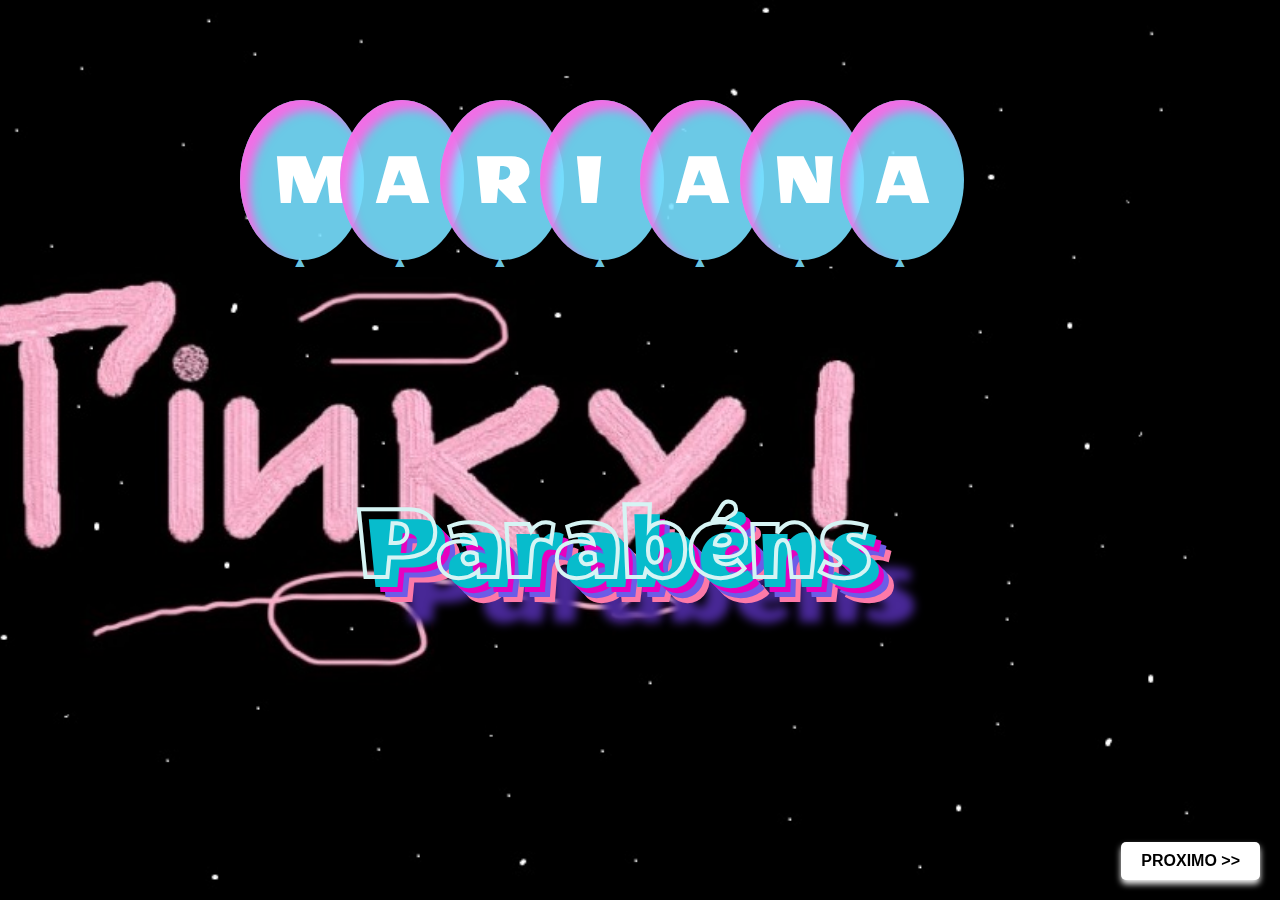
<file: index.html>
<!DOCTYPE html>
<html lang="pt-br">
	<head>
		<meta charset="UTF-8">
		<title>niver da maaaaa</title>
		<meta name="" content="" />
		<meta name="" content="" />
		<link rel="stylesheet" type="text/css" href="style.css">
		<link href="https://fonts.googleapis.com/css?family=Wendy+One" rel="stylesheet" type="text/css">
	</head>
	<body class="boddy-balao">
		<div class="container">
			<div class="balloon">
				<div>
					<span>M</span>
				</div>
				<div>
					<span>A</span>
				</div>
				<div>
					<span>R</span>
				</div>
				<div>
					<span>I</span>
				</div>
				<div>
					<span>A</span>
				</div>
				<div>
					<span>N</span>
				</div>
				<div>
					<span>A</span>
				</div>

			</div>
			
		</div>

		<h1>Parabéns</h1>

		<div class="botaoProx">
			<a href="index2.html" target="_blank">
				<button >Proximo >></button>
			</a>
		</div>
		
	</body>
</html>
</file>
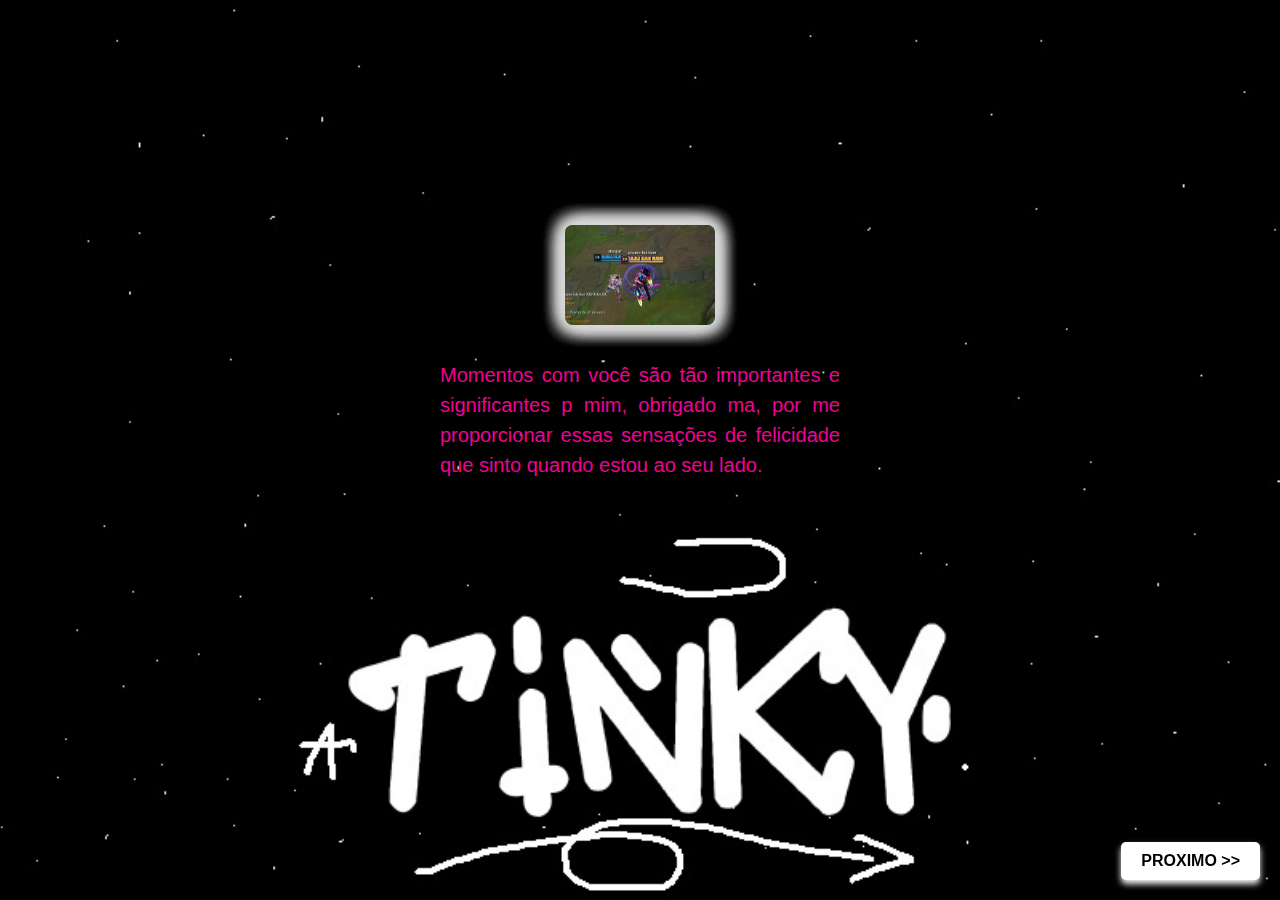
<file: index2.html>
<!DOCTYPE html>
<html lang="pt-BR">

<head>
    <meta charset="UTF-8">
    <meta http-equiv="X-UA-Compatible" content="IE=edge">
    <meta name="viewport" content="width=device-width, initial-scale=1.0">
    <title>Momentos..</title>
    <link rel="stylesheet" href="style.css">
    
</head>

<body class="body-car">
    <div class="conteudo">
        <div class="carrosel">
            <div class="caixa__card cc__1"></div>
            <div class="caixa__card cc__2"></div>
            <div class="caixa__card cc__3"></div>
            <div class="caixa__card cc__4"></div>
            <div class="caixa__card cc__5"></div>
            <div class="caixa__card cc__6"></div>
            <div class="caixa__card cc__7"></div>
            <div class="caixa__card cc__8"></div>
        </div>
    </div>

    

    <div class="scroll-cont">
        <div class="scroll-up">
            <p class="paragraf1">
              Momentos com você são tão importantes e significantes p mim, obrigado ma, por me proporcionar essas sensações de felicidade que sinto quando estou ao seu lado. <br>
              Eu te prometo que todas memorias que temos juntos vão ser para sempre valiosas pra mim! <br>
              Desde os pequenos ou grandes momentos na sua companhia, deixa minha vida mais colorida, talvez você não tenha noção de que vc consegue transformar o caos da minha mente em calmaria. <br>
              A decisão mais fácil da minha vida foi quando eu escolhi vc p compartilhar minha vida, saiba disso. <br>
              Apesar de nossos caminhos possam ter se separado romanticamente, sou profundamente feliz por a gente sempre continuar se falando, mantendo uma boa amizade, mariana. <br>
              Eu ainda torço por ter você novamente, enquanto isso, nossa amizade é algo que valorizo imensamente, e espero que continuemos a compartilhar momentos, compartilhar nossa vida um com o outro e prometo pra voce, ma, que irei guardar todas as memorias com voce eternamente. Ainda te espero...
            
                </p>
                
        </div>
      </div>

      <div class="botaoProx">
        <a href="index3.html" target="_blank">
          <button >Proximo >></button>
        </a>
      </div>
    
<script>

document.addEventListener("DOMContentLoaded", function() {
  const scrollUp = document.querySelector(".scroll-up");
  scrollUp.addEventListener("animationiteration", () => {
    scrollUp.classList.toggle("reverse");
  });
});

</script>

</html>
</file>
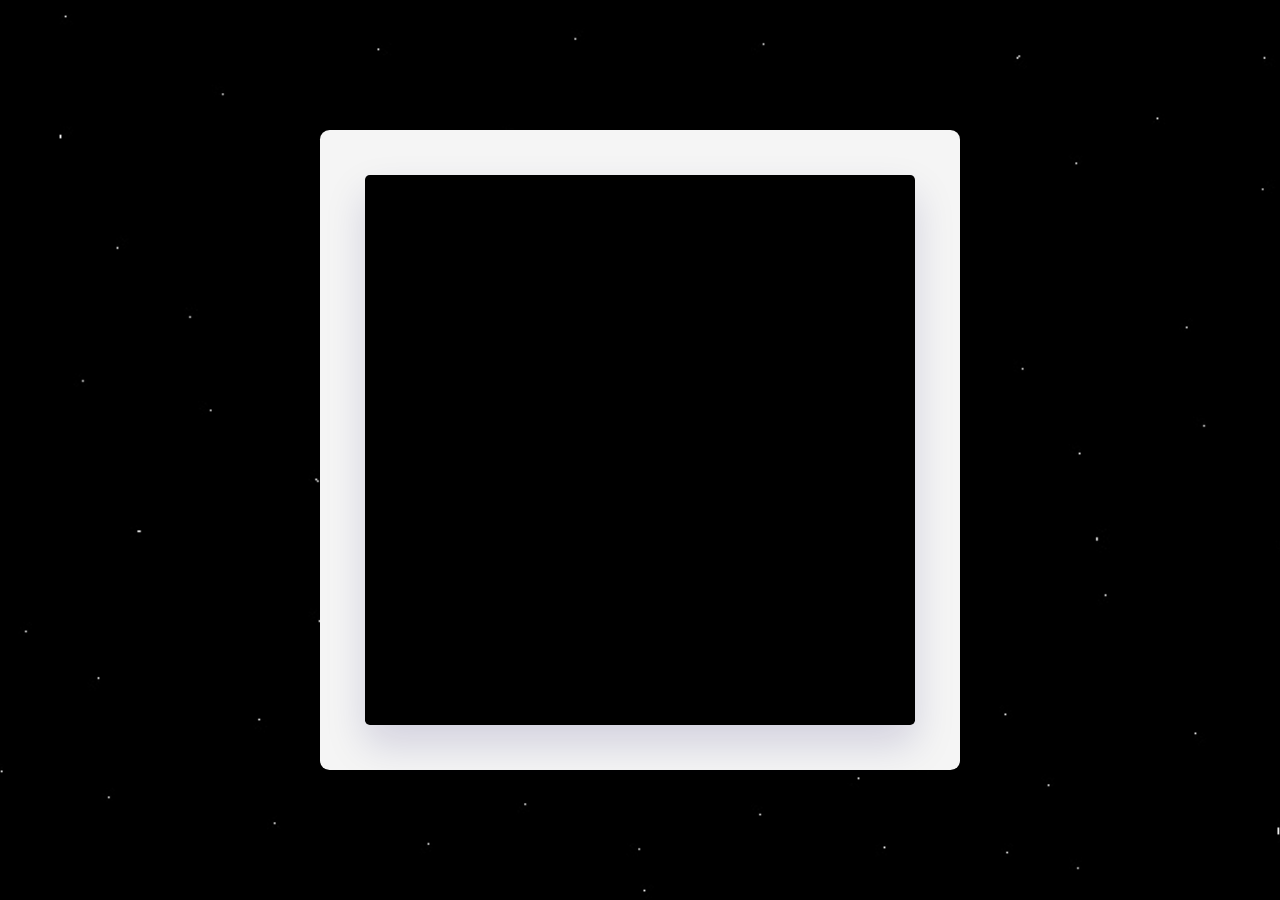
<file: index3.html>
<!DOCTYPE html>
<html lang="en">
  <head>
    <meta name="viewport" content="width=device-width, initial-scale=1.0" />
    <title>Parabenssssssss maaaa</title>
   
    <link
      href="https://fonts.googleapis.com/css2?family=Poppins:wght@400;600&display=swap"
      rel="stylesheet"
    />
    
    <link rel="stylesheet" href="style.css" />
  </head>
  <body id="body-scrath">
    <div class="container-scrath">
      <div class="base">
        <p>
          31 de março, aproximadamente às 8 horas da manhã, nasceu uma pessoa que de uns anos p cá, passou a ser muito importante na minha vida, uma pessoa que me ajudou muito de uma forma que talvez nem imagine isso. <br>
          Independente de qualquer coisa, eu queria te dizer que você foi uma das melhores pessoas que tive a oportunidade de conhecer! Vc chegou de uma forma tão aleatória e deixou minha vida colorida, vc conseguiu virar meu ponto de paz, todos os problemas que ando pensando no meu dia a dia, vc consegue me fazer esquecer de todos somente com a sua companhia. Obrigado novamente por isso! <br>
          Queria te parabenizar por ser essa pessoa incrível, amorosa, carinhosa (ta aprendendo) rsrs, enfim, que voce continue sendo essa pessoa maravilhosa, que voce realize todos seus sonhos e que tu consiga virar uma cientista foda. Inclusive, neste momento em que estou escrevendo esse texto, voce está passando por uma fase chata, com dificuldades no aprendizado.. Saiba que estou aqui sempre para te apoiar ma, não se esqueça disso, vou estar sempre na sua torcida. Enfim.. FELIZZZZZZ DIA MAAAAAAAA #21!!!!!!!! vc ta dormindo agora neste momento... sdds
        </p>
      </div>
      <canvas id="scratch" width="550" height="550"></canvas>
    </div>
    

    <script src="script.js"></script>
  </body>
</html>
</file>
<file: style.css>
/*
* {
    font-family: "Verdana", sans-serif;
    -moz-box-sizing: border-box;
    box-sizing: border-box;
    letter-spacing: 0px;
    
    scroll-behavior: smooth;
    margin: 0;
    color: #fff;
} */

body {
    margin: 10rem;
    background-image: url('img/backma.jpg');
    background-position: center;
    background-size: cover;
    background-attachment: fixed;
    
	
}

.carrosel {
    -webkit-perspective: 250px;
    -moz-perspective: 250px;
    width: 400px;
    height: 200px;
    top: 50px;
    position: relative;
    margin: 0 auto;
}

@-webkit-keyframes efeitoCarrosel {
    from {
        -webkit-transform: rotateY(360deg) translateZ(130px) rotateY(-360deg);
        -moz-transform: rotateY(360deg) translateZ(130px) rotateY(-360deg);
        z-index: 10;
        opacity: 1;
    }

    50% {
        z-index: -10;
    }

    to {
        -webkit-transform: rotateY(0deg) translateZ(130px) rotateY(0deg);
        -moz-transform: rotateY(0deg) translateZ(130px) rotateY(0deg);
        z-index: 10;
        opacity: 1;
    }
}

@-moz-keyframes efeitoCarrosel {
    from {
        -moz-transform: rotateY(360deg) translateZ(130px) rotateY(-360deg);
        z-index: 10;
        opacity: 1;
    }

    50% {
        z-index: -10;
    }

    to {
        -moz-transform: rotateY(0deg) translateZ(130px) rotateY(0deg);
        z-index: 10;
        opacity: 1;
    }
}

.caixa__card {
    width: 90px;
    height: 100px;
    background-color: #070707;
    position: absolute;
    display: flex;
    font-weight: bold;
    justify-content: center;
    align-items: center;
    top: 15px;
    left: 125px;
    border-radius: 8px;
    box-shadow: 0px 0px 20px rgb(216, 216, 216);
    text-align: center;
    -webkit-animation-name: efeitoCarrosel;
    -moz-animation-name: efeitoCarrosel;
    -webkit-animation-duration: 8s;
    -moz-animation-duration: 8s;
    -webkit-animation-iteration-count: infinite;
    -moz-animation-iteration-count: infinite;
    -webkit-animation-timing-function: linear;
    -moz-animation-timing-function: linear;
}

.caixa__card:hover {
    border: solid #d1d1d1 3px;
    box-shadow: 0px 0px 10px #e2e1e1;
}

.caixa__card.cc__1 {
    background-image: url('img/ftma1.jpg');
    background-size: cover;
    width: 150px;
    -webkit-animation-delay: -7s;
    -moz-animation-delay: -7s;
}

.caixa__card.cc__2 {
    background-image: url('img/ftma5.jpg');
    background-size: cover;
    width: 150px;
    -webkit-animation-delay: -6s;
    -moz-animation-delay: -6s;
}

.caixa__card.cc__3 {
    background-image: url('img/ftma3.jpg');
    background-size: cover;
    width: 150px;
    -webkit-animation-delay: -5s;
    -moz-animation-delay: -5s;
}

.caixa__card.cc__4 {
    background-image: url('img/ma4.jpg');
    background-size: cover;
    width: 150px;
    -webkit-animation-delay: -4s;
    -moz-animation-delay: -4s;
}

.caixa__card.cc__5 {
    background-image: url('img/ftma2.jpg');
    background-size: cover;
    width: 150px;
    -webkit-animation-delay: -3s;
    -moz-animation-delay: -3s;
}

.caixa__card.cc__6 {
    background-image: url('img/ftma6.jpeg');
    background-size: cover;
    width: 150px;
    -webkit-animation-delay: -2s;
    -moz-animation-delay: -2s;
}

.caixa__card.cc__7 {
    background-image: url('img/ma4.jpg');
    background-size: cover;
    width: 150px;
    -webkit-animation-delay: -1s;
    -moz-animation-delay: -1s;
}

.caixa__card.cc__8 {
    background-image: url('img/ftma2.jpg');
    background-size: cover;
    width: 150px;
}
  

/* =========texto rolando===========*/


.scroll-cont {
    width: 400px;
    height: 120px;
    overflow: hidden;
    margin: auto;
  }
  
  .scroll-up {
    animation: scroll-up 35s linear infinite;
    animation-delay: 2s;
  }
  
  @keyframes scroll-up {
    0% {
      transform: translateY(0);
    }
    100% {
      transform: translateY(-100%);
    }
  }
  
  @keyframes scroll-down {
    0% {
      transform: translateY(100%);
    }
    100% {
      transform: translateY(0);
    }
  }
  
  .paragraf1{
    margin: 0;
    line-height: 1.5;
    text-align: justify;
    font-family: 'Franklin Gothic Medium', 'Arial Narrow', Arial, sans-serif;
    -moz-box-sizing: border-box;
    box-sizing: border-box;
    letter-spacing: 0px;
    font-size: 20px;
    scroll-behavior: smooth;
    margin: 0;
    color: #f10195;
  }

  .scroll-up.reverse {
    animation: scroll-down 5s linear infinite;
  }
  /*=======================================================*/
.boddy-balao{
    font-family: 'Wendy One', sans-serif;
	/*background-image: url('img/MAABGK.png');*/
	background-image: url('img/tinky.jpg');
	background-position: right center;
	background-size: cover;
    margin: 0;
	height: 100vh;
    
}



span {
	text-transform: uppercase;
}

.container {
	width: 800px;
	height: 420px;
	padding-top: 100px;
	margin: 0 auto;
	position: relative;
}

.balloon > div {
	width: 104px;
	height: 140px;
	background: rgba(119, 223, 255, 0.9); /*cor do balao*/
	border-radius: 0;
	border-radius: 80% 80% 80% 80%;
	margin: 0 auto;
	position: absolute;
	padding: 10px;
	box-shadow: inset 17px 7px 10px rgba(119, 223, 255, 0.9);
	-webkit-transform-origin: bottom center;
}

.balloon > div:nth-child(1) {
	background: rgba(119, 223, 255, 0.9); /*cor balao*/
	left: 0;
	box-shadow: inset 10px 10px 10px rgba(255, 101, 229, 0.9); /*cor da sombra*/
	-webkit-animation: balloon1 6s ease-in-out infinite;
	-moz-animation: balloon1 6s ease-in-out infinite;
	-o-animation: balloon1 6s ease-in-out infinite;
	animation: balloon1 6s ease-in-out infinite;
}

.balloon > div:nth-child(1):before {
	color: rgba(119, 223, 255, 0.9); /*parte de baixo do balao*/
}

.balloon > div:nth-child(2) {
	background: rgba(119, 223, 255, 0.9); /*cor balao*/
	left: 100px;
	box-shadow: inset 10px 10px 10px rgba(255, 101, 229, 0.9);
	-webkit-animation: balloon2 6s ease-in-out infinite;
	-moz-animation: balloon2 6s ease-in-out infinite;
	-o-animation: balloon2 6s ease-in-out infinite;
	animation: balloon2 6s ease-in-out infinite;
}

.balloon > div:nth-child(2):before {
	color: rgba(119, 223, 255, 0.9);
}


.balloon > div:nth-child(3) {
	background: rgba(119, 223, 255, 0.9);
	left: 200px;
	box-shadow: inset 10px 10px 10px rgba(255, 101, 229, 0.9);
	-webkit-animation: balloon4 6s ease-in-out infinite;
	-moz-animation: balloon4 6s ease-in-out infinite;
	-o-animation: balloon4 6s ease-in-out infinite;
	animation: balloon4 6s ease-in-out infinite;
}

.balloon > div:nth-child(3):before {
	color: rgba(119, 223, 255, 0.9);
}

.balloon > div:nth-child(4) {
	background: rgba(119, 223, 255, 0.9);
	left: 300px;
	box-shadow: inset 10px 10px 10px rgba(255, 101, 229, 0.9);
	-webkit-animation: balloon1 5s ease-in-out infinite;
	-moz-animation: balloon1 5s ease-in-out infinite;
	-o-animation: balloon1 5s ease-in-out infinite;
	animation: balloon1 5s ease-in-out infinite;
}
.balloon > div:nth-child(4):before {
	color: rgba(119, 223, 255, 0.9);
}

.balloon > div:nth-child(5) {
	background: rgba(119, 223, 255, 0.9);
	left: 400px;
	box-shadow: inset 10px 10px 10px rgba(255, 101, 229, 0.9);
	-webkit-animation: balloon3 5s ease-in-out infinite;
	-moz-animation: balloon3 5s ease-in-out infinite;
	-o-animation: balloon3 5s ease-in-out infinite;
	animation: balloon3 5s ease-in-out infinite;
}

.balloon > div:nth-child(5):before {
	color: rgba(119, 223, 255, 0.9);
}

.balloon > div:nth-child(6) {
	background: rgba(119, 223, 255, 0.9);
	left: 500px;
	box-shadow: inset 10px 10px 10px rgba(255, 101, 229, 0.9);
	-webkit-animation: balloon2 3s ease-in-out infinite;
	-moz-animation: balloon2 3s ease-in-out infinite;
	-o-animation: balloon2 3s ease-in-out infinite;
	animation: balloon2 3s ease-in-out infinite;
}

.balloon > div:nth-child(6):before {
	color: rgba(119, 223, 255, 0.9);
}

.balloon > div:nth-child(7) {
	background: rgba(119, 223, 255, 0.9);
	left: 600px;
	box-shadow: inset 10px 10px 10px rgba(255, 101, 229, 0.9);
	-webkit-animation: balloon4 3s ease-in-out infinite;
	-moz-animation: balloon4 3s ease-in-out infinite;
	-o-animation: balloon4 3s ease-in-out infinite;
	animation: balloon4 3s ease-in-out infinite;
}

.balloon > div:nth-child(7):before {
	color: rgba(119, 223, 255, 0.9);
}

.balloon > div:before {
	color: rgba(182, 15, 97, 0.9);
	position: absolute;
	bottom: -11px;
	left: 52px;
	content: "▲";
	font-size: 1em;
}

span {
	font-size: 4.8em;
	color: white;
	position: relative;
	top: 30px;
	left: 50%;
	margin-left: -27px;
}

/*balao 1 4*/

/*======================================================*/

@-webkit-keyframes balloon1 {
	0%,
	100% {
	-webkit-transform: translateY(0) rotate(-6deg);
	}
	50% {
	-webkit-transform: translateY(-20px) rotate(8deg);
	}
	}
	
	@-moz-keyframes balloon1 {
	0%,
	100% {
	-moz-transform: translateY(0) rotate(-6deg);
	}
	50% {
	-moz-transform: translateY(-20px) rotate(8deg);
	}
	}
	
	@-o-keyframes balloon1 {
	0%,
	100% {
	-o-transform: translateY(0) rotate(-6deg);
	}
	50% {
	-o-transform: translateY(-20px) rotate(8deg);
	}
	}
	
	@keyframes balloon1 {
	0%,
	100% {
	transform: translateY(0) rotate(-6deg);
	}
	50% {
	transform: translateY(-20px) rotate(8deg);
	}
	}

/*======================================================*/
/*balao 2 5*/

@-moz-keyframes balloon2 {
	0%,
	100% {
	-moz-transform: translateY(0) rotate(6deg);
	}
	50% {
	-moz-transform: translateY(-30px) rotate(-8deg);
	}
	}

	@-o-keyframes balloon2 {
		0%,
		100% {
		-o-transform: translateY(0) rotate(6deg);
		}
		50% {
		-o-transform: translateY(-30px) rotate(-8deg);
		}
		}

		@keyframes balloon2 {
			0%,
			100% {
			transform: translateY(0) rotate(6deg);
			}
			50% {
			transform: translateY(-30px) rotate(-8deg);
			}
			}
/*======================================================*/
/*balao 0*/

@-webkit-keyframes balloon3 {
	0%,
	100% {
	-webkit-transform: translate(0, -10px) rotate(6eg);
	}
	50% {
	-webkit-transform: translate(-20px, 30px) rotate(-8deg);
	}
	}
	
	@-moz-keyframes balloon3 {
	0%,
	100% {
	-moz-transform: translate(0, -10px) rotate(6eg);
	}
	50% {
	-moz-transform: translate(-20px, 30px) rotate(-8deg);
	}
	}
	
	@-o-keyframes balloon3 {
	0%,
	100% {
	-o-transform: translate(0, -10px) rotate(6eg);
	}
	50% {
	-o-transform: translate(-20px, 30px) rotate(-8deg);
	}
	}
	
	@keyframes balloon3 {
	0%,
	100% {
	transform: translate(0, -10px) rotate(6eg);
	}
	50% {
	transform: translate(-20px, 30px) rotate(-8deg);
	}
	}
/*======= balao final======*/
	@-webkit-keyframes balloon4 {
		0%,
		100% {
		-webkit-transform: translate(10px, -10px) rotate(-8eg);
		}
		50% {
		-webkit-transform: translate(-15px, 20px) rotate(10deg);
		}
		}
		
		@-moz-keyframes balloon4 {
		0%,
		100% {
		-moz-transform: translate(10px, -10px) rotate(-8eg);
		}
		50% {
		-moz-transform: translate(-15px, 10px) rotate(10deg);
		}
		}
		
		@-o-keyframes balloon4 {
		0%,
		100% {
		-o-transform: translate(10px, -10px) rotate(-8eg);
		}
		50% {
		-o-transform: translate(-15px, 10px) rotate(10deg);
		}
		}
		
		@keyframes balloon4 {
		0%,
		100% {
		transform: translate(10px, -10px) rotate(-8eg);
		}
		50% {
		transform: translate(-15px, 10px) rotate(10deg);
		}
		}
	
/*=============================================================*/

h1 {
  transition: all 0.5s;
  -webkit-text-stroke: 4px #d6f4f4;
  font-size: 7rem;
  text-align: center;
  font-weight: 500;
  color: transparent;
  text-shadow: 10px 10px 0px #07bccc,
      15px 15px 0px #e601c0,
      20px 20px 0px #6c5ce7,
      25px 25px 0px #fd79a8,
      45px 45px 10px #482896;
  cursor: pointer;
  margin: 0;
    /* Centralizando e movendo para baixo */
    position: absolute;
    top: 50%;
    left: 48%;
    transform: translate(-50%, 30%);
}

h1:hover {
  font-variation-settings: "wght" 100, "ital" 0;
  text-shadow: none;
}


/*=============BOTAO PROX===================*/

.botaoProx {
    position: fixed;
    bottom: 20px;
    right: 20px;
}

.botaoProx button {
    background-color: #fff;
    color: #000000;
    border: none;
    padding: 10px 20px;
    border-radius: 5px;
    font-size: 16px;
    font-weight: bold;
    text-transform: uppercase;
    box-shadow: 0 4px 6px rgba(255, 255, 255, 0.973);
}


/* ==========SCRATH===========*/

#body-scrath {
	height: 100vh;
	background-image: url('img/bkma.jpg');
	margin: 0;
	background-repeat: no-repeat;
  }
  .container-scrath {
	width: 40em;
	height: 40em;
	background-color: #f5f5f5;
	position: absolute;
	transform: translate(-50%, -50%);
	top: 50%;
	left: 50%;
	border-radius: 0.6em;
  }
  .base,
  #scratch {
	height: 550px;
	width: 550px;
	position: absolute;
	transform: translate(-50%, -50%);
	top: 50%;
	left: 50%;
	text-align: center;
	cursor: grabbing;
	border-radius: 0.3em;
  }
  .base {
	background-color: #ffffff;
	font-family: "Poppins", sans-serif;
	display: flex;
	flex-direction: column;
	/*align-items: center;*/
	justify-content: center;
	box-shadow: 0 1.2em 2.5em rgba(16, 2, 96, 0.15);
	text-align: center;
  }

  #scratch {
	-webkit-tap-highlight-color: transparent;
	-webkit-touch-callout: none;
	-webkit-user-select: none;
	user-select: none;
  }
</file>
